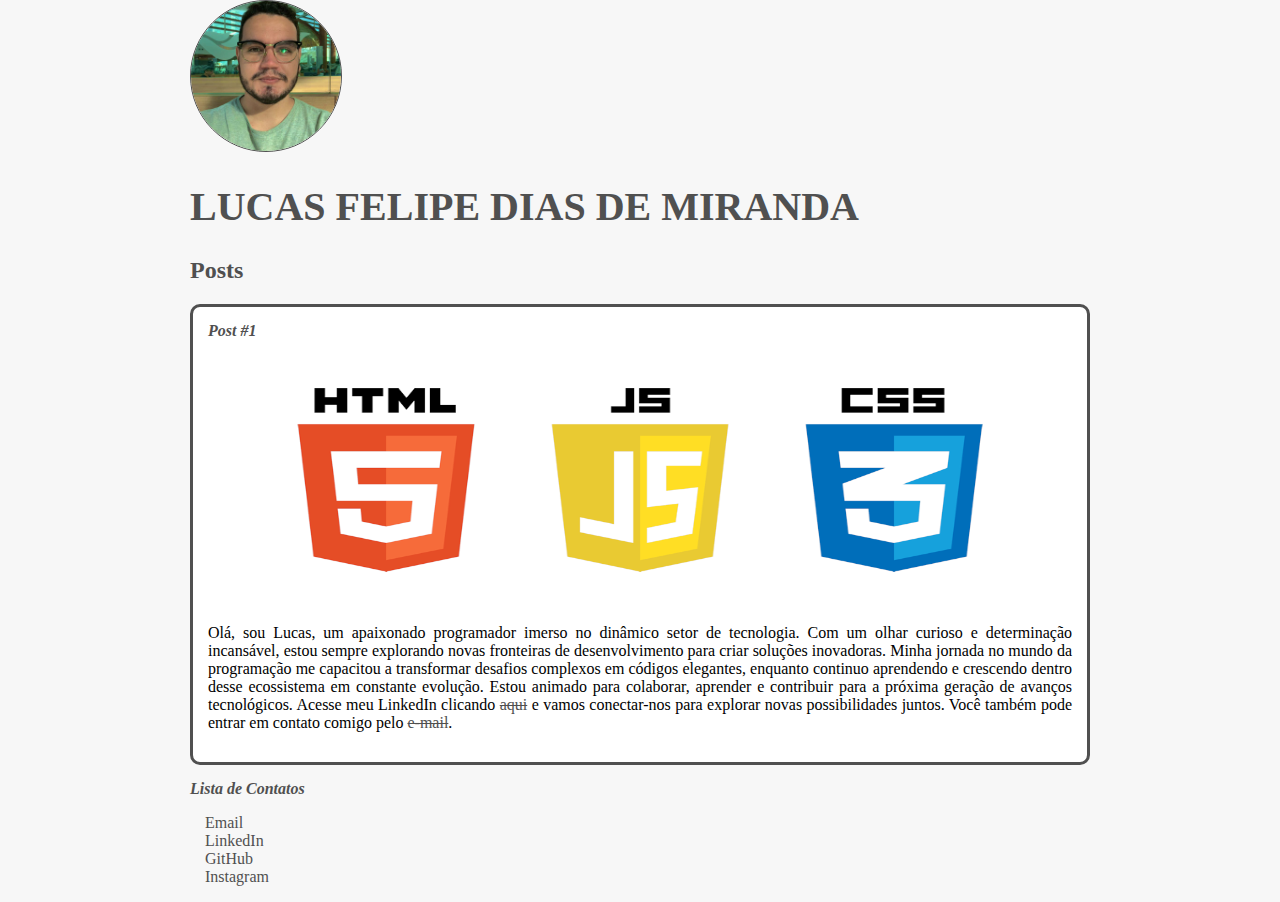
<file: Introdução a Criação de Websites com HTML5 e CSS3/Curso-HTML5/index.html>
<!DOCTYPE html>
<html lang="en">

<head>
    <meta charset="UTF-8">
    <meta name="viewport" content="width=device-width, initial-scale=1.0">
    <title>Lucas Miranda</title>
    <link rel="stylesheet" href="style.css">
</head>

<body>
    <header> <!-- insererindo titulo-->
        <img class="foto" src="foto.jpg" alt="Foto do meu rosto">
        <h1 id="title">Lucas Felipe Dias de Miranda</h1>
    </header>

    <section>

        <header>
            <h2 class="subtitle"> Posts</h2>
        </header>

        <article class="post">
            <header>
                <h3 class="post_title"> Post #1</h3>
                <img class="foto2" src="html_css_js.png" alt="editor de texto contendo codigo html" </header>
                <p class="post_content">Olá, sou Lucas, um apaixonado programador imerso no dinâmico setor de tecnologia. Com um olhar
                    curioso e
                    determinação incansável, estou sempre explorando novas fronteiras de desenvolvimento para criar
                    soluções
                    inovadoras. Minha jornada no mundo da programação me capacitou a transformar desafios complexos
                    em
                    códigos elegantes, enquanto continuo aprendendo e crescendo dentro desse ecossistema em
                    constante
                    evolução. Estou animado para colaborar, aprender e contribuir para a próxima geração de avanços
                    tecnológicos. Acesse meu LinkedIn clicando <a
                        href="https://www.linkedin.com/in/lucas-miranda-061242191/" target="_blank">aqui</a> e vamos
                    conectar-nos para explorar novas possibilidades juntos. Você também pode entrar em contato
                    comigo
                    pelo
                    <a href="mailto: lucasfelipedm880@gmail.com">e-mail</a>.
                </p>
        </article>

    </section>

    <footer>
        <h4 class="post_title"> Lista de Contatos</h4>
        <ul class="contacts_list">
            <li> <a href="mailto: lucasfelipedm880@gmail.com"> Email</li>
            <li> <a href="https://www.linkedin.com/in/lucas-miranda-061242191/" target="_blank"> LinkedIn</li>
            <li> <a href="https://github.com/Lfdm880" target="_blank"> GitHub</li>
            <li> <a href="https://www.instagram.com/lucasfelipedm/" target="_blank"> Instagram</li>
        </ul>
    </footer>

</body>


</html>
</file>
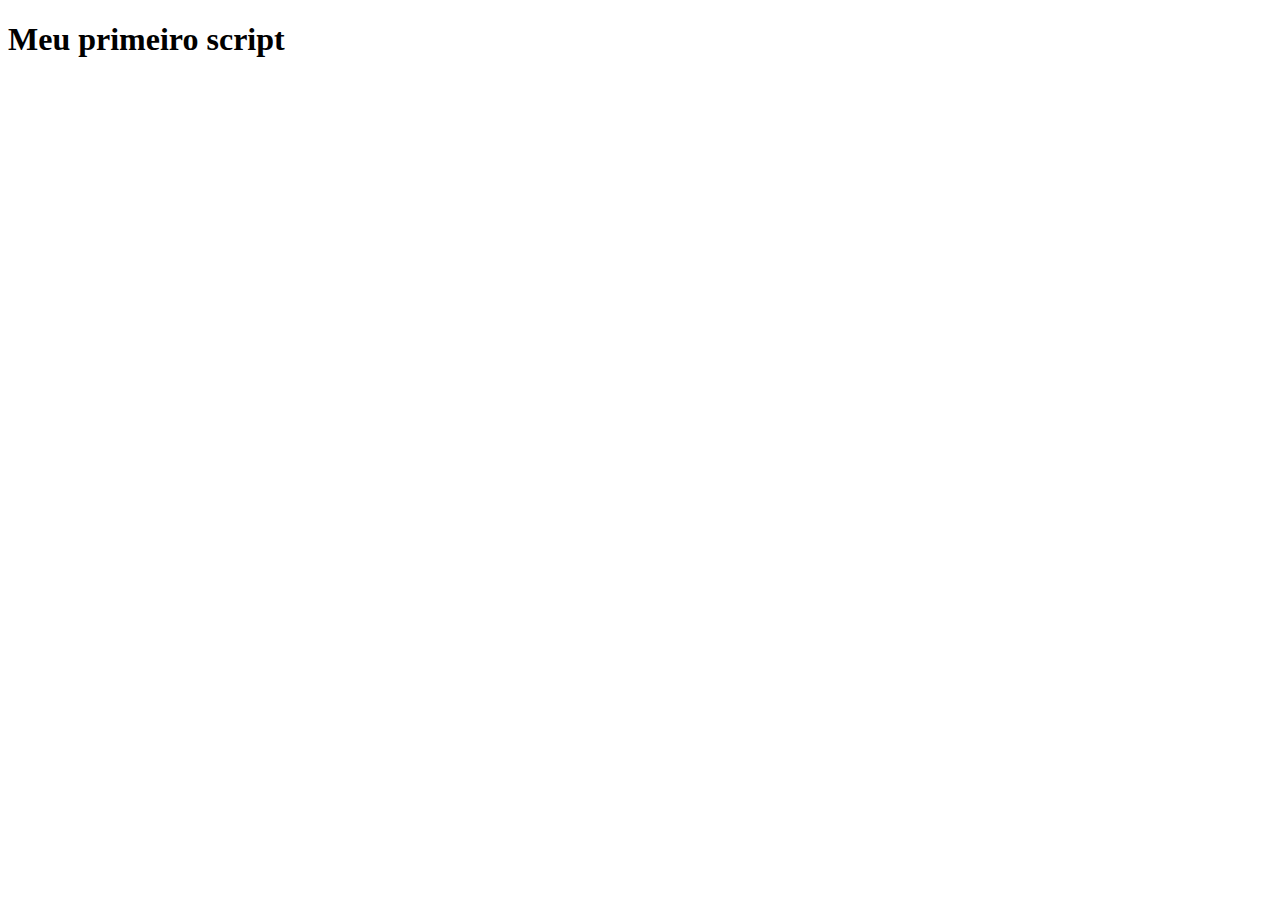
<file: JavaScript/Aula 1/index.html>
<!DOCTYPE html>
<html lang="en">

<head>
    <meta charset="UTF-8">
    <meta name="viewport" content="width=device-width, initial-scale=1.0">
    <title>Meu primeiro Script</title>

</head>

<body>
    <h1> Meu primeiro script</h1>


    <script type="text/javascript" src="arquivo.js"></script>
</body>

</html>
</file>
<file: Introdução a Criação de Websites com HTML5 e CSS3/Curso-HTML5/style.css>
body{
    background: #f7f7f7;
    font-family: Verdana;
    max-width: 900px; /*para tornar responsivo*/
    margin: auto;
}

.foto {
    max-width: 200px;
    max-height: 150px;
    width: auto;
    height: auto;
    border: 1px solid #505050;
    border-radius: 50%;
}

.foto2 {
    width: 100%;
    max-height: 250px;
    margin-bottom:15px;
}

#title, .subtitle, .post_title{

    color: #505050;

}

#title{
    font-size: 40px;
    text-transform:uppercase;
}

a{
    text-decoration: line-through;
    color:#505050;
}
.post_title{
    font-size: 16px;
    font-style: italic;
    margin:0;
    margin-bottom: 15px;
}

.post{
    background: white;
    padding:15px;
    border: 3px solid #505050;
    margin-bottom: 15px;
    border-radius: 10px; 
}

.post_content{
    margin:0;
    margin-bottom: 15px;
    text-align: justify;
   
}

.contacts_list{
    list-style-type: none;
    padding-left: 15px;

}

.contacts_list li a{
    text-decoration: none ;
}
</file>
